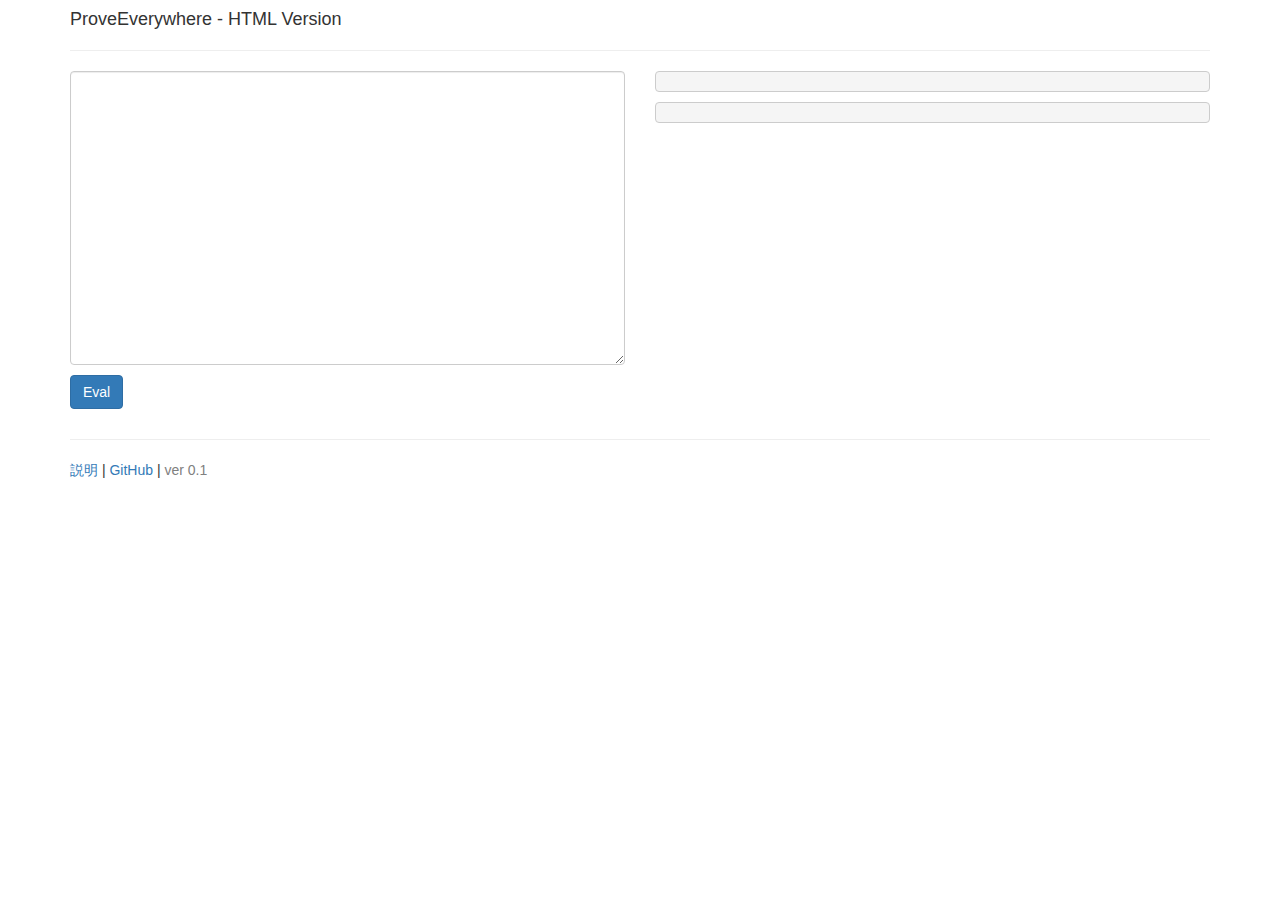
<file: html/index.html>
<html>
  <head>
    <title>ProveEverywhere</title>
    <meta charset="UTF-8">
    <meta name="viewport" content="width=device-width, initial-scale=1">
    <link href="https://maxcdn.bootstrapcdn.com/bootstrap/3.2.0/css/bootstrap.min.css" rel="stylesheet">
    <link rel="stylesheet" href="main.css" type="text/css">
  </head>
  <body>
    <div class="container">
      <h4>ProveEverywhere - HTML Version</h4>
      <hr>
      <div class="row">
        <div class="col-xs-12 col-sm-6 col-md-6">

          <textarea id="codearea" class="form-control" rows="14"></textarea>


          <p style="margin: 10px 0 10px 0;">
            <input id="nextbutton" class="btn btn-primary" type="button" value="Eval">
          </p>
          <!-- <input id="backbutton" type="button" value="▶"> -->
          <!-- <input id="restartbutton" type="button" value="Restart"> -->
        </div>

        <div class="col-xs-12 col-sm-6 col-md-6">

          <pre><code id="proofarea"></code></pre>
          <pre><code id="infoarea"></code></pre>

        </div>
      </div>
      <hr>
      <a href="readme.html">説明</a> | <a href="https://github.com/amutake/prove-everywhere">GitHub</a> | <span style="color: gray;">ver 0.1</span>
    </div>

    <script type="text/javascript" src="http://code.jquery.com/jquery-2.1.1.min.js"></script>
    <script src="https://maxcdn.bootstrapcdn.com/bootstrap/3.2.0/js/bootstrap.min.js"></script>
    <script type="text/javascript" src="./main.js"></script>

    <script>
      (function(i,s,o,g,r,a,m){i['GoogleAnalyticsObject']=r;i[r]=i[r]||function(){
      (i[r].q=i[r].q||[]).push(arguments)},i[r].l=1*new Date();a=s.createElement(o),
      m=s.getElementsByTagName(o)[0];a.async=1;a.src=g;m.parentNode.insertBefore(a,m)
      })(window,document,'script','//www.google-analytics.com/analytics.js','ga');

      ga('create', 'UA-54339821-1', 'auto');
      ga('send', 'pageview');

    </script>
  </body>
</html>
</file>
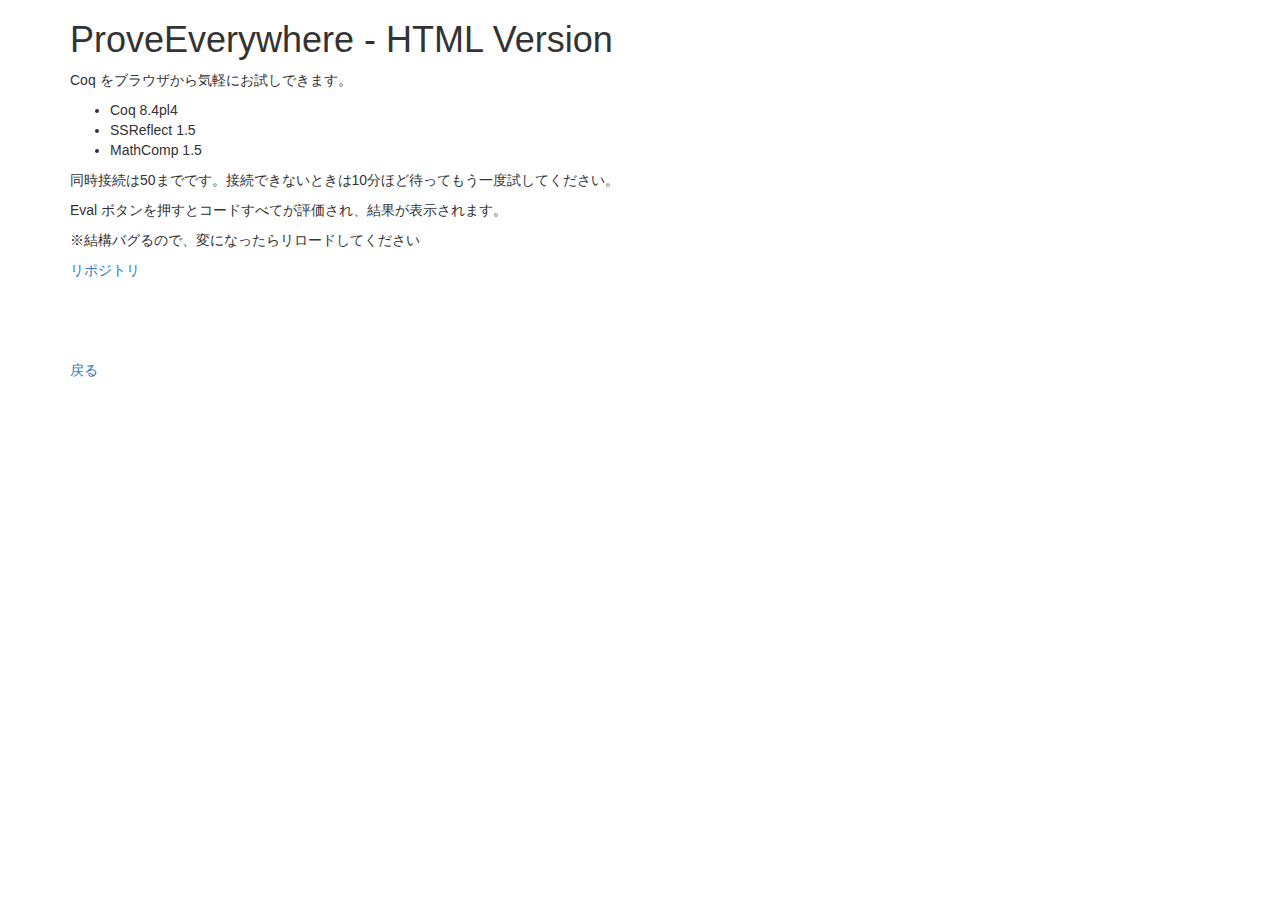
<file: html/readme.html>
<html>
  <head>
    <title>ProveEverywhere</title>
    <meta charset="UTF-8">
    <meta name="viewport" content="width=device-width, initial-scale=1">
    <link href="//maxcdn.bootstrapcdn.com/bootstrap/3.2.0/css/bootstrap.min.css" rel="stylesheet">
    <link rel="stylesheet" href="main.css" type="text/css">
  </head>
  <body>
    <div class="container">
      <h1>ProveEverywhere - HTML Version</h1>
      <p>Coq をブラウザから気軽にお試しできます。</p>

      <ul>
        <li>Coq 8.4pl4</li>
        <li>SSReflect 1.5</li>
        <li>MathComp 1.5</li>
      </ul>

      <p>同時接続は50までです。接続できないときは10分ほど待ってもう一度試してください。</p>
      <!-- <p>10分何もしないとプロセスが削除されます</p> -->
      <p>Eval ボタンを押すとコードすべてが評価され、結果が表示されます。</p>

      <p>※結構バグるので、変になったらリロードしてください</p>

      <p><a href="https://github.com/amutake/prove-everywhere">リポジトリ</a></p>

      <iframe src="http://ghbtns.com/github-btn.html?user=amutake&repo=prove-everywhere&type=watch&count=true"
              allowtransparency="true"
              frameborder="0"
              scrolling="0"
              width="110"
              height="20"></iframe>


      <p style="margin-top: 50px;">
        <a href="./">戻る</a>
      </p>
    </div>

    <script>
      (function(i,s,o,g,r,a,m){i['GoogleAnalyticsObject']=r;i[r]=i[r]||function(){
      (i[r].q=i[r].q||[]).push(arguments)},i[r].l=1*new Date();a=s.createElement(o),
      m=s.getElementsByTagName(o)[0];a.async=1;a.src=g;m.parentNode.insertBefore(a,m)
      })(window,document,'script','//www.google-analytics.com/analytics.js','ga');

      ga('create', 'UA-54339821-1', 'auto');
      ga('send', 'pageview');

    </script>
  </body>
</html>
</file>
<file: html/main.css>
#codearea {
    font-family: Monaco, Menlo, Consolas, 'Courier New', Courier, monospace;
    font-size: 1em;
}
</file>
